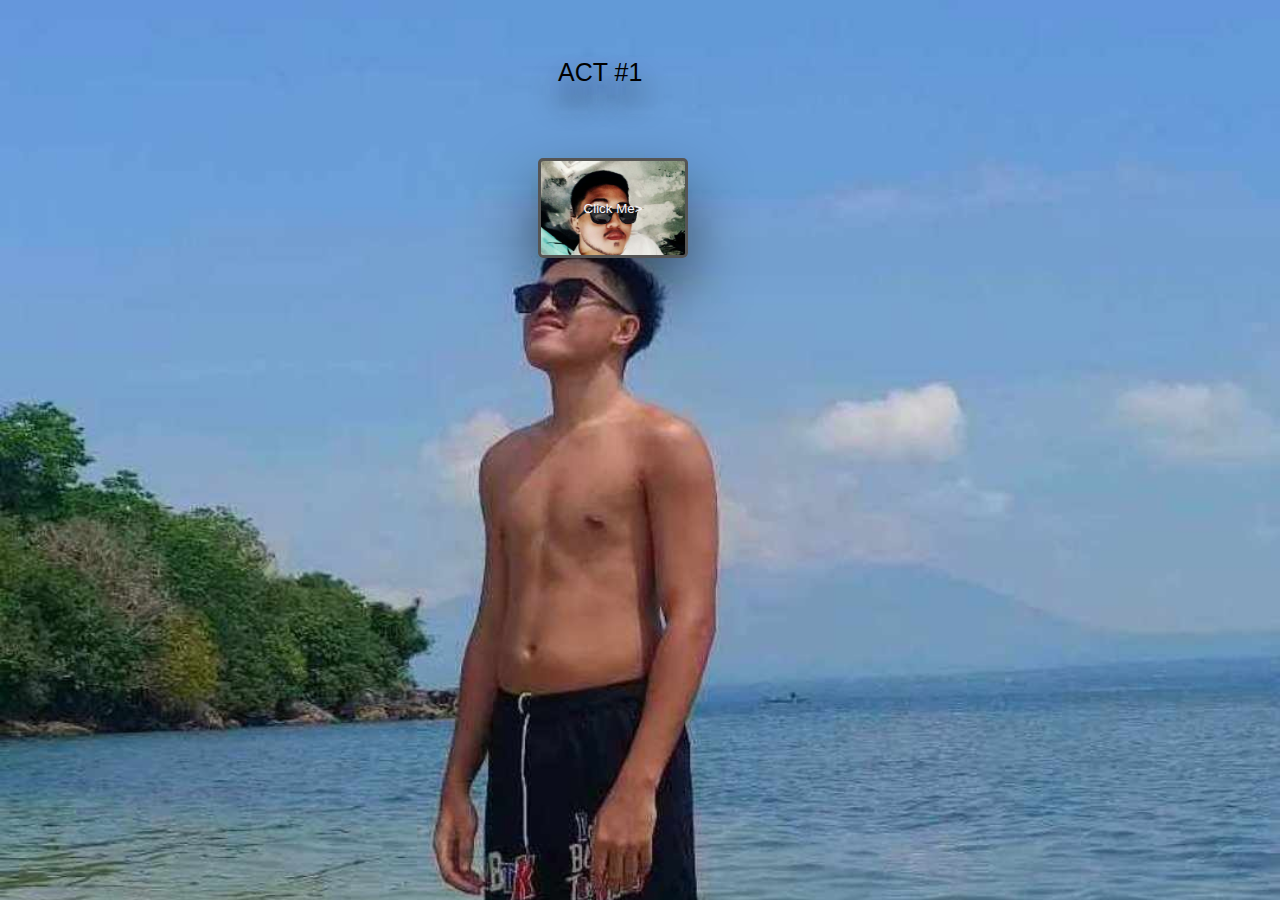
<file: index.html>
<!DOCTYPE html>
<html>
<head>
	<meta charset="utf-8">
	<meta name="viewport" content="width=device-width, initial-scale=1">
	<title></title>
	<link rel="stylesheet" type="text/css" href="stylesheet.css">
</head>
<body>
	<p>ACT #1</p>
	<a href="infokopo.html"><button class="button btn1">Click Me></button></a>
</body>
</html>
</file>
<file: stylesheet.css>
p{
	padding: 0;
	color: black;
	margin-top: 50px;
	text-align: center;
	font-size: 25px;
	font-family: sans-serif;
	box-sizing: border-box;
	border-bottom: 5px solidd #555;
	position: absolute;
	margin-left: 550px;
	text-shadow: 0 20px 30px rgba(0, 0, 0, 8);
	border-radius: 15px;
}
body{
	background: url(bgphoto.jpg);
	background-size: cover;

}

.button{
	padding: 0;
	margin: 0;
	color: ghostwhite;
	width: 150px;
	height: 100px;
	text-align: center;
	top: 150px;
	left: 530px;
	position: relative;
	border: 3px solid #555;
	border-radius: 5px;
	transition-duration: .50s;
	background: url(btnphoto.jpg);
	background-size: cover;
}
.btn1{
	box-shadow: 0 30px 60px rgba(0, 0, 0, .5);
}
.btn1:hover{
	box-shadow: 0 5px 10px rgba(0, 0, 0, .5);
	transform: scale(1.0);
}
</file>
